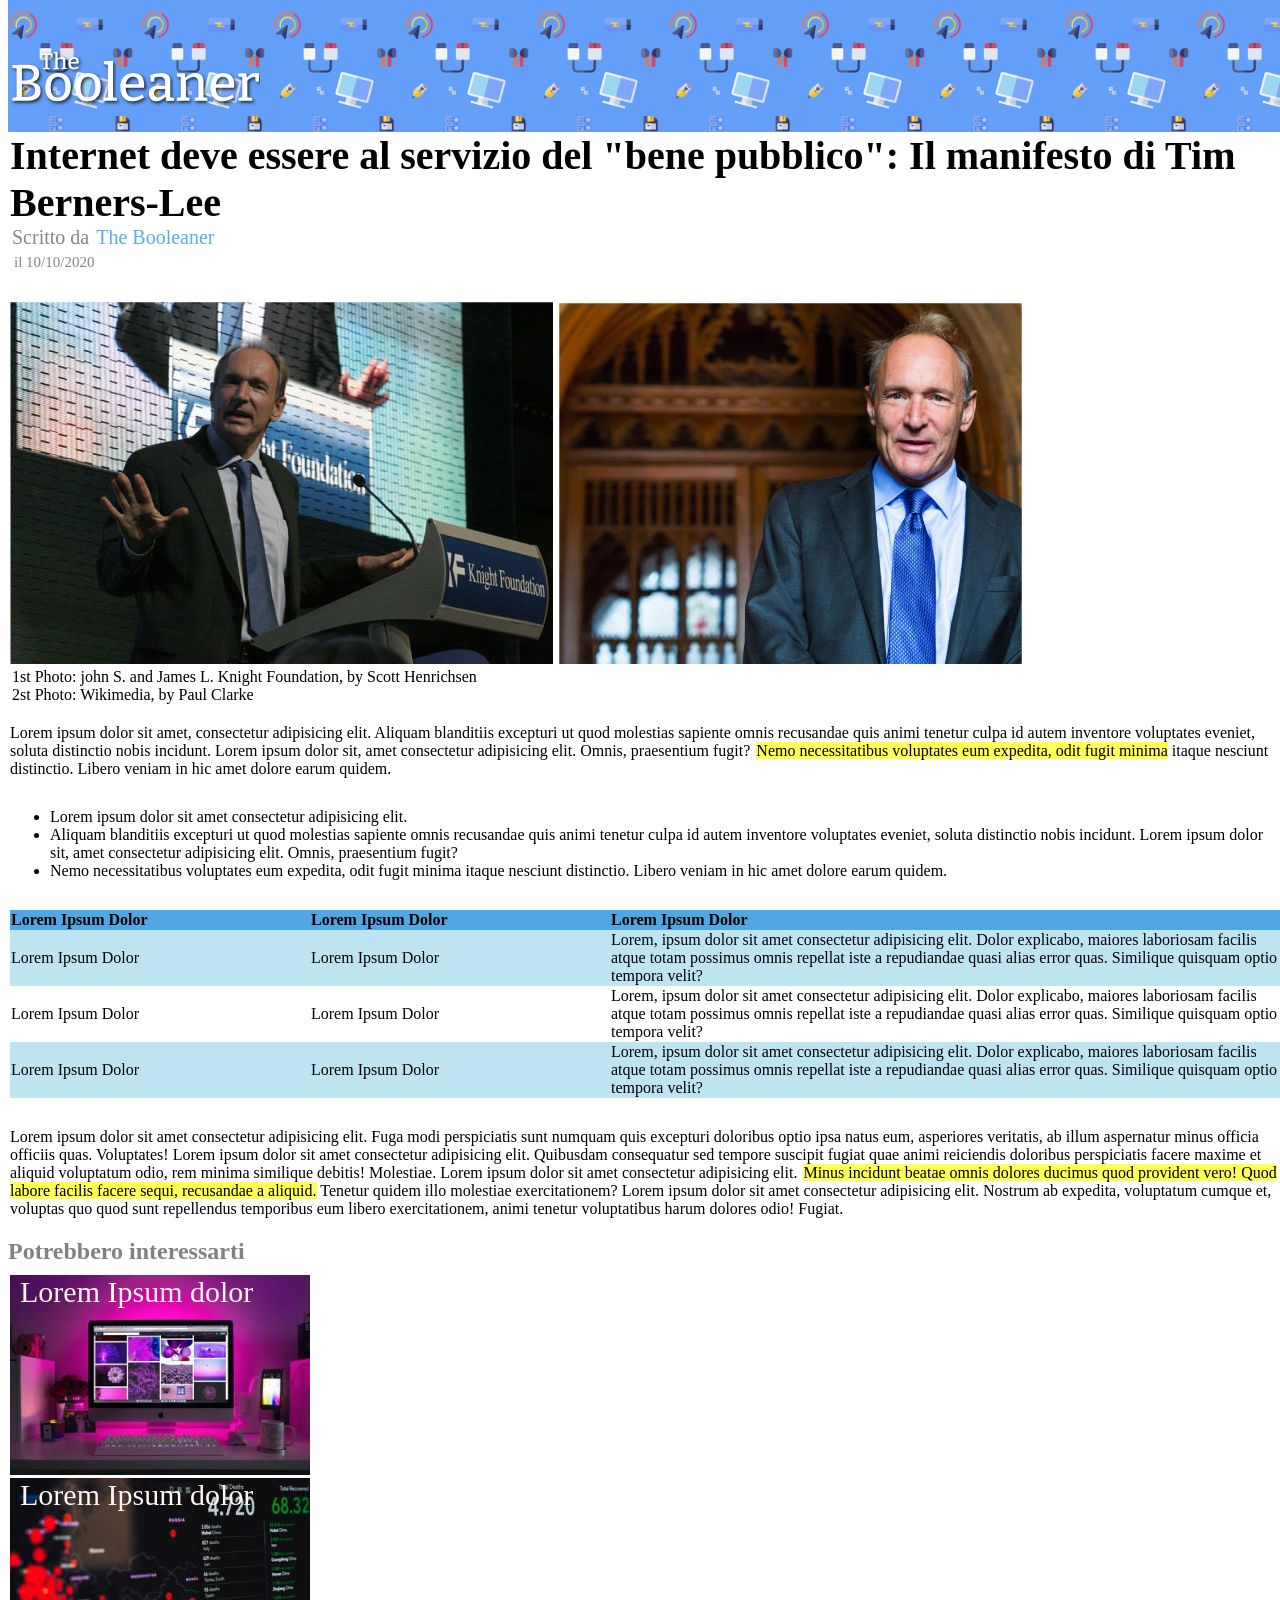
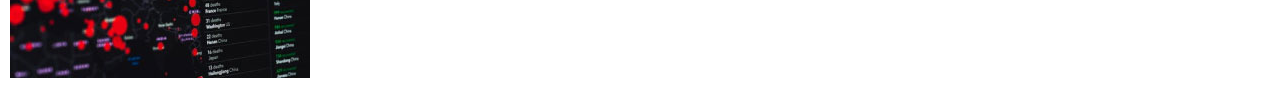
<file: index.html>
<!DOCTYPE html>
<html lang="it">
<head>
    <meta charset="UTF-8">
    <meta http-equiv="X-UA-Compatible" content="IE=edge">
    <meta name="viewport" content="width=device-width, initial-scale=1.0">
    <title>First Css Project - Booleaner </title>
    <link rel="stylesheet" href="css/style.css">
</head>
<body>

    <header>

        <section class="logo">
            <img src="img/logo.svg" alt="booleaner_logo">
        </section>

        <section class="title">
            <h1>Internet deve essere al servizio del "bene pubblico": Il manifesto di Tim Berners-Lee</h1>
            <div class="writer">
                <p>Scritto da <span class="writer_name"> The Booleaner </span><br> <span class="date"> il 10/10/2020 </span></p>
            </div>
        </section>

    </header>

    <main>

        <section class="article_photos">
            <img src="img/tim-1.jpg" alt="Tim Berners-Lee1">
            <img src="img/tim-2.jpg" alt="Tim Berners-Lee2">
            <div class="photo_credits">
                <p>1st Photo: john S. and James L. Knight Foundation, by Scott Henrichsen</p>
                <p>2st Photo: Wikimedia, by Paul Clarke</p>
            </div>
        </section> 

        <section class="introduction">
            <p>
                Lorem ipsum dolor sit amet, consectetur adipisicing elit. Aliquam blanditiis excepturi ut quod molestias sapiente omnis recusandae quis animi tenetur culpa id autem inventore voluptates eveniet, soluta distinctio nobis incidunt. Lorem ipsum dolor sit, amet consectetur adipisicing elit. Omnis, praesentium fugit? <span>Nemo necessitatibus voluptates eum expedita, odit fugit minima</span>  itaque nesciunt distinctio. Libero veniam in hic amet dolore earum quidem.
            </p>
            <ul>
                <li>Lorem ipsum dolor sit amet consectetur adipisicing elit.</li>
                <li>Aliquam blanditiis excepturi ut quod molestias sapiente omnis recusandae quis animi tenetur culpa id autem inventore voluptates eveniet, soluta distinctio nobis incidunt. Lorem ipsum dolor sit, amet consectetur adipisicing elit. Omnis, praesentium fugit? </li>
                <li>Nemo necessitatibus voluptates eum expedita, odit fugit minima itaque nesciunt distinctio. Libero veniam in hic amet dolore earum quidem.</li>
            </ul>
        </section>

        <section class="info_table">
            <table>
                <thead>
                    <tr>
                        <th>Lorem Ipsum Dolor</th>
                        <th>Lorem Ipsum Dolor</th>
                        <th>Lorem Ipsum Dolor</th>                    
                    </tr>
                </thead>
                <tbody>
                    <tr class="tr_blue">
                        <td>Lorem Ipsum Dolor</td>
                        <td>Lorem Ipsum Dolor</td>
                        <td>Lorem, ipsum dolor sit amet consectetur adipisicing elit. Dolor explicabo, maiores laboriosam facilis atque totam possimus omnis repellat iste a repudiandae quasi alias error quas. Similique quisquam optio tempora velit?</td>
                    </tr>
                    <tr>
                        <td>Lorem Ipsum Dolor</td>
                        <td>Lorem Ipsum Dolor</td>
                        <td>Lorem, ipsum dolor sit amet consectetur adipisicing elit. Dolor explicabo, maiores laboriosam facilis atque totam possimus omnis repellat iste a repudiandae quasi alias error quas. Similique quisquam optio tempora velit?</td>
                    </tr>
                    <tr class="tr_blue">
                        <td>Lorem Ipsum Dolor</td>
                        <td>Lorem Ipsum Dolor</td>
                        <td>Lorem, ipsum dolor sit amet consectetur adipisicing elit. Dolor explicabo, maiores laboriosam facilis atque totam possimus omnis repellat iste a repudiandae quasi alias error quas. Similique quisquam optio tempora velit?</td>
                    </tr>
                </tbody>
            </table>
        </section>

        <section class="conclusions">
            <p>Lorem ipsum dolor sit amet consectetur adipisicing elit. Fuga modi perspiciatis sunt numquam quis excepturi doloribus optio ipsa natus eum, asperiores veritatis, ab illum aspernatur minus officia officiis quas. Voluptates! Lorem ipsum dolor sit amet consectetur adipisicing elit. Quibusdam consequatur sed tempore suscipit fugiat quae animi reiciendis doloribus perspiciatis facere maxime et aliquid voluptatum odio, rem minima similique debitis! Molestiae. Lorem ipsum dolor sit amet consectetur adipisicing elit. <span> Minus incidunt beatae omnis dolores ducimus quod provident vero! Quod labore facilis facere sequi, recusandae a aliquid.</span> Tenetur quidem illo molestiae exercitationem? Lorem ipsum dolor sit amet consectetur adipisicing elit. Nostrum ab expedita, voluptatum cumque et, voluptas quo quod sunt repellendus temporibus eum libero exercitationem, animi tenetur voluptatibus harum dolores odio! Fugiat.</p>
        </section>

    </main>

    <footer>
        <section class="interests">
            <h2>Potrebbero interessarti</h2>
            <div class="monitor_photo"><p>Lorem Ipsum dolor</p></div>
            <div class="graph_photo"><p>Lorem Ipsum dolor</p></div>
        </section>

    </footer>
    
</body>
</html>
</file>
<file: css/style.css>
* {
    margin: 0 0 0 2px ;
    box-sizing: border-box;
}

/* modifiche dell' header */


.logo {
    background-color: rgb(99, 159, 248);
    background-image: url('../img/pattern.png');
    background-size: contain;
    width: 100%;
}


.logo img {
    width: 250px;
    height: auto;
    margin-top: 50px;
    margin-bottom: 15px;
}

h1 {
    font-size: 40px;
}

.writer {
    color: rgb(135, 135, 135);
    font-size: 20px;
}

p .writer_name { 
    color: rgb(90, 175, 227);
}

.writer p .date {
    font-size: 15px;
}

/* modifiche del main */

.article_photos {
    margin-top: 30px;
}

.introduction {
    margin-top: 20px;
}

.introduction ul {
    margin: 30px 0 30px 0;

}

.introduction>p span {
    background-color: rgb(255, 255, 85);
}

/* modifiche table */

table {
    border-collapse: collapse;
}

th {
    background-color: rgb(80, 167, 225);
}

th, td {
    min-width: 300px;
    text-align: left;
}

.tr_blue {
    background-color: rgb(189, 228, 240);
}

/* modifiche conclusione */

.conclusions p {
    margin-top: 30px;
}

.conclusions p span {
    background-color: rgb(255, 255, 85);
}

/* modifiche del footer */

footer h2{
    margin: 20px 0 10px 0;
    color:rgb(130, 130, 130)
}

.monitor_photo, .graph_photo {
    width: 300px;
    height: 200px;
}

.monitor_photo {
    background-image: url("../img/monitor.jpg");
    margin-bottom: 3px;
}

.graph_photo {
    background-image: url("../img/graph.jpg");
    margin-bottom: 20px;
}

.interests div p {
    font-size: 30px;
    color: seashell;
    margin-left: 10px;
}
</file>
